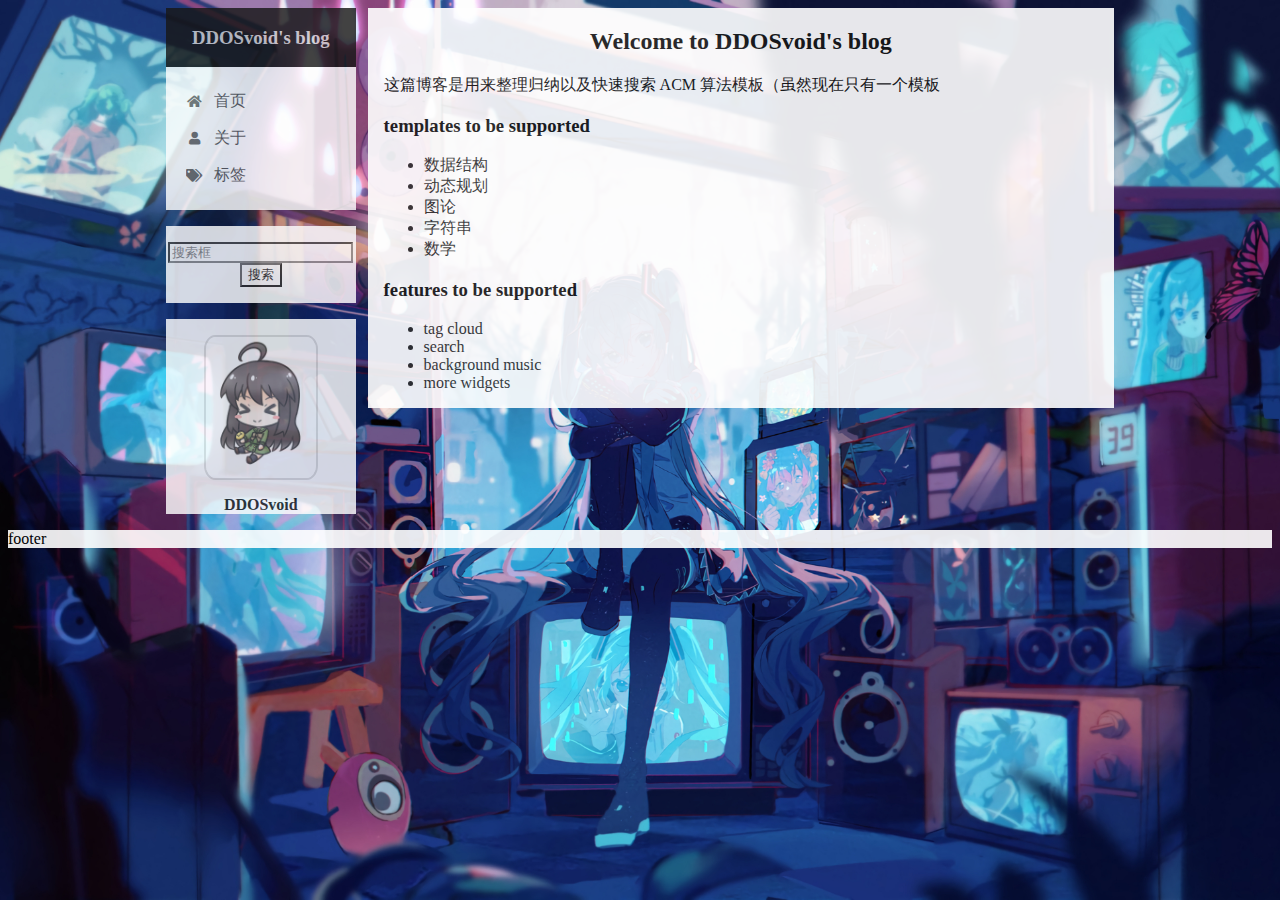
<file: index.html>
<!DOCTYPE>
<html>
    <head>
        <meta charset="utf-8" >
        <title> DDOSvoid's blog </title>
		<base href="./">
        <link rel="shortcut icon" href="assets/pic/favicon.png" >
        <link rel="stylesheet" type="text/css" href="css/style.css" >
        <link rel="stylesheet" type="text/css" href="assets/fontawesome-free-5.15.3-web/css/all.css">
        
    </head>
    <body>
        <main id="main" >
            <header id="header" >
                <div id="header-inner" >
                    <div id="site-brand-container">
                        <div id="site-meta" >
                            <a id="brand" href="index.html" rel="start" > 
                                <h3> DDOSvoid's blog </h3>
                            </a>
                        </div>
                    </div>
                    <nav id="site-nav" >
                        <ul id="menu-nav" >
                            <li class="menu-item" >
                                <a class="menu-item-active" href="index.html" >
                                    <i class="fa fa-home fa-fw" > </i>
                                    首页
                                </a>
                            </li>
                            <li class="menu-item" >
                                <a class="menu-item-active" href="pages/about.html" >
                                    <i class="fa fa-user fa-fw" > </i>
                                    关于
                                </a>
                            </li>
                            <li class="menu-item" >
                                <a class="menu-item-active" href="pages/tag.html">
                                    <i class="fa fa-tags fa-fw" > </i>
                                    标签
                                </a>
                            </li>
                            <li class="menu-item" > </li>
                        </ul>
                    </nav>
                </div>
                <div id="search-bar" >
                    <form>
                        <input type="text" placeholder="搜索框" >
                        <input type="submit" value="搜索" >
                    </form>
                </div>
                <aside id="sidebar" >
                    <div id="avatar-box" >
                        <img id="avatar" src="assets/pic/avatar.jpg" alt="avatar" width="60%" >
                    </div>
                    <div id="uesr-id" style="text-align: center; font-weight: 600" >
                        DDOSvoid 
                    </div>
                </aside>
            </header>
            <div id="content" >
                <h2 align="center" > Welcome to DDOSvoid's blog </h2>
                <p> 这篇博客是用来整理归纳以及快速搜索 ACM 算法模板（虽然现在只有一个模板 </p>
                <h3> templates to be supported </h3>
                <ul>
                    <li> 数据结构 </li>
                    <li> 动态规划 </li>
                    <li> 图论 </li>
                    <li> 字符串 </li>
                    <li> 数学 </li>
                </ul>
                <h3> features to be supported </h3>
                <ul>
                    <li> tag cloud </li>
                    <li> search </li>
                    <li> background music </li>
                    <li> more widgets </li>
                </ul>
            </div>
        </main>
        <footer id="footer" >
            <div>
                <p> footer </p>
            </div>
        </footer>
    </body>
</html>
</file>
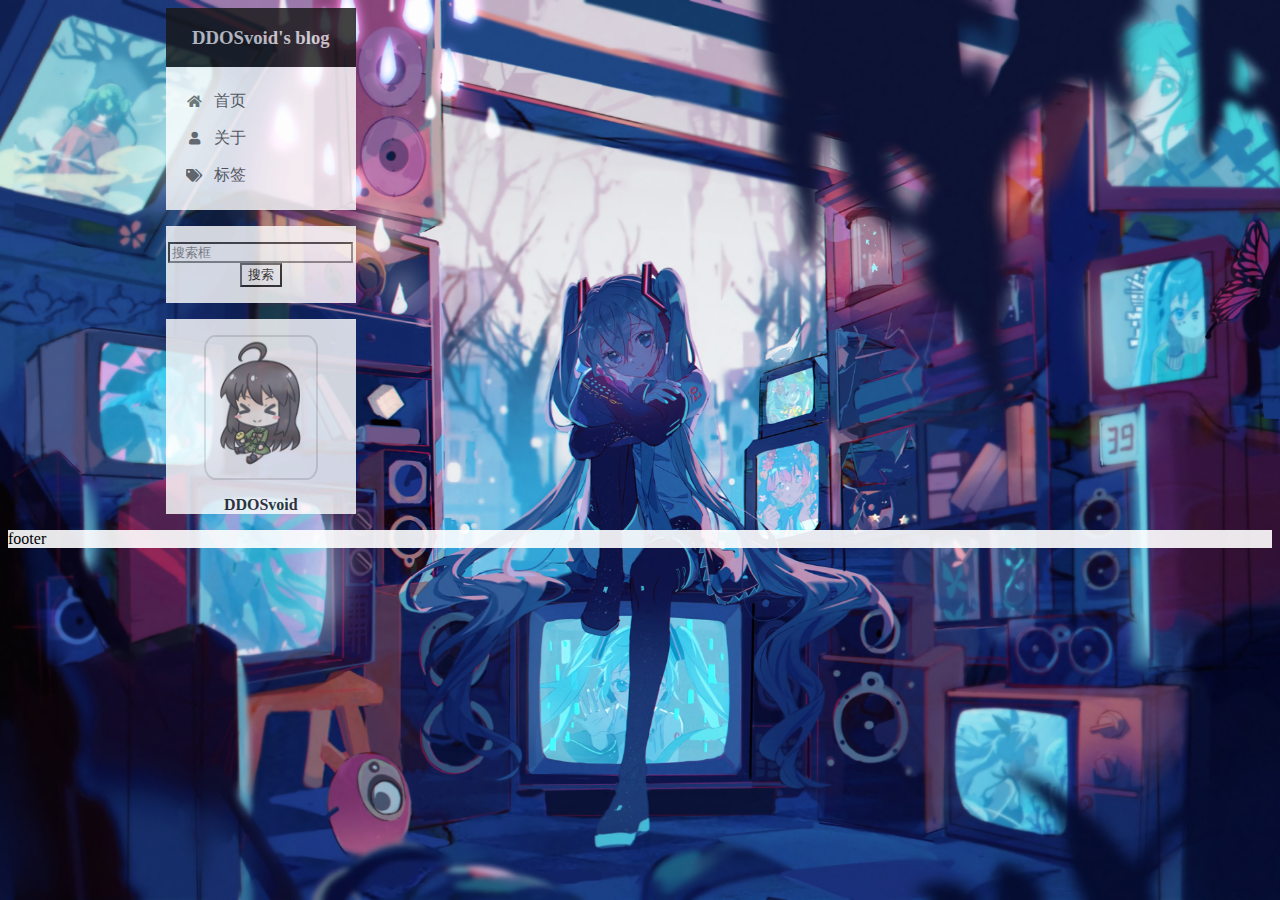
<file: scaffolds.html>
<!DOCTYPE>
<html>
    <head>
        <meta charset="utf-8" >
        <title> DDOSvoid's blog </title>
		<base href="../">
        <link rel="shortcut icon" href="assets/pic/favicon.png" >
        <link rel="stylesheet" type="text/css" href="css/style.css" >
        <link rel="stylesheet" type="text/css" href="assets/fontawesome-free-5.15.3-web/css/all.css">
    </head>
    <body>
        <main id="main" >
            <header id="header" >
                <div id="header-inner" >
                    <div id="site-brand-container">
                        <div id="site-meta" >
                            <a id="brand" href="index.html" rel="start" > 
                                <h3> DDOSvoid's blog </h3>
                            </a>
                        </div>
                    </div>
                    <nav id="site-nav" >
                        <ul id="menu-nav" >
                            <li class="menu-item" >
                                <a class="menu-item-active" href="index.html" >
                                    <i class="fa fa-home fa-fw" > </i>
                                    首页
                                </a>
                            </li>
                            <li class="menu-item" >
                                <a class="menu-item-active" href="pages/about.html" >
                                    <i class="fa fa-user fa-fw" > </i>
                                    关于
                                </a>
                            </li>
                            <li class="menu-item" >
                                <a class="menu-item-active" href="pages/tag.html" >
                                    <i class="fa fa-tags fa-fw" > </i>
                                    标签
                                </a>
                            </li>
                            <li class="menu-item" > </li>
                        </ul>
                    </nav>
                </div>
                <div id="search-bar" >
                    <form>
                        <input type="text" placeholder="搜索框" >
                        <input type="submit" value="搜索" >
                    </form>
                </div>
                <aside id="sidebar" >
                    <div id="avatar-box" >
                        <img id="avatar" src="assets/pic/avatar.jpg" alt="avatar" width="60%" >
                    </div>
                    <div id="uesr-id" style="text-align: center; font-weight: 600" >
                        DDOSvoid 
                    </div>
                </aside>
            </header>
            <div id="content" >
			
            </div>
        </main>
        <footer id="footer" >
            <div>
                <p> footer </p>
            </div>
        </footer>
    </body>
</html>
</file>
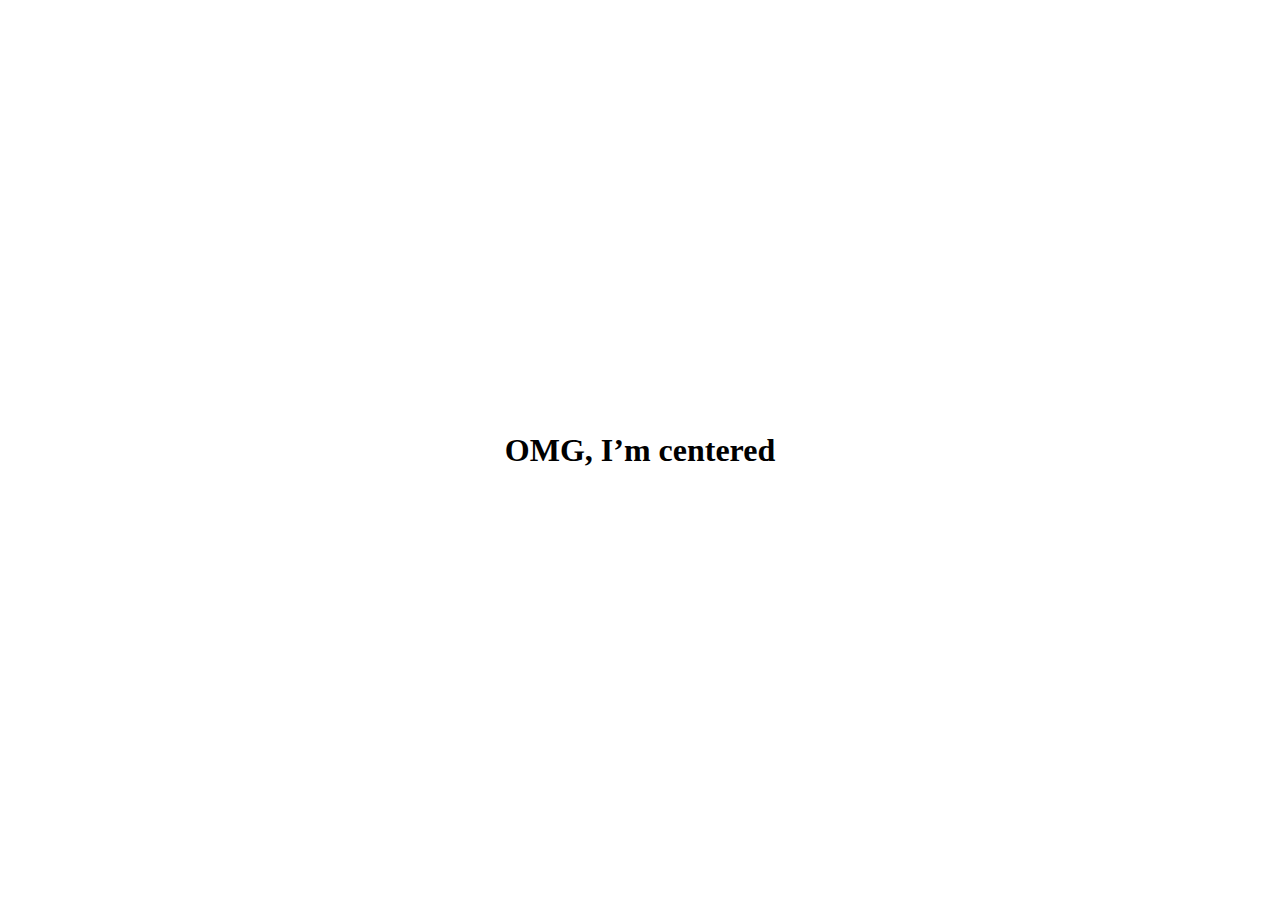
<file: test.html>
<!DOCTYPE html>
<html lang="en">
    <head>
        <meta charset="utf-8"/>
        <title>Centering an Element on the Page</title>
        <style type="text/css">
         html {
             height: 100%;
         } 

         body {
             display: flex;       /* 新版本语法： Opera 12.1, Firefox 22+ */

             /*垂直居中*/    
             
             align-items: center;

             /*水平居中*/
            
             justify-content: center;

             margin: 0;
             height: 100%;
             width: 100% /* needed for Firefox */
         } 
         /*实现文本垂直居中*/
         h1 {
             display: -webkit-box; 
             display: -moz-box;
             display: -ms-flexbox;
             display: -webkit-flex;
             display: flex;
             
             -webkit-box-align: center; 
             -moz-box-align: center;
             -ms-flex-align: center;
             -webkit-align-items: center;
             align-items: center;
             height: 10rem;
         }    

        </style>
    </head>
    <body>
        <h1>OMG, I’m centered</h1>
    </body>
</html>
</file>
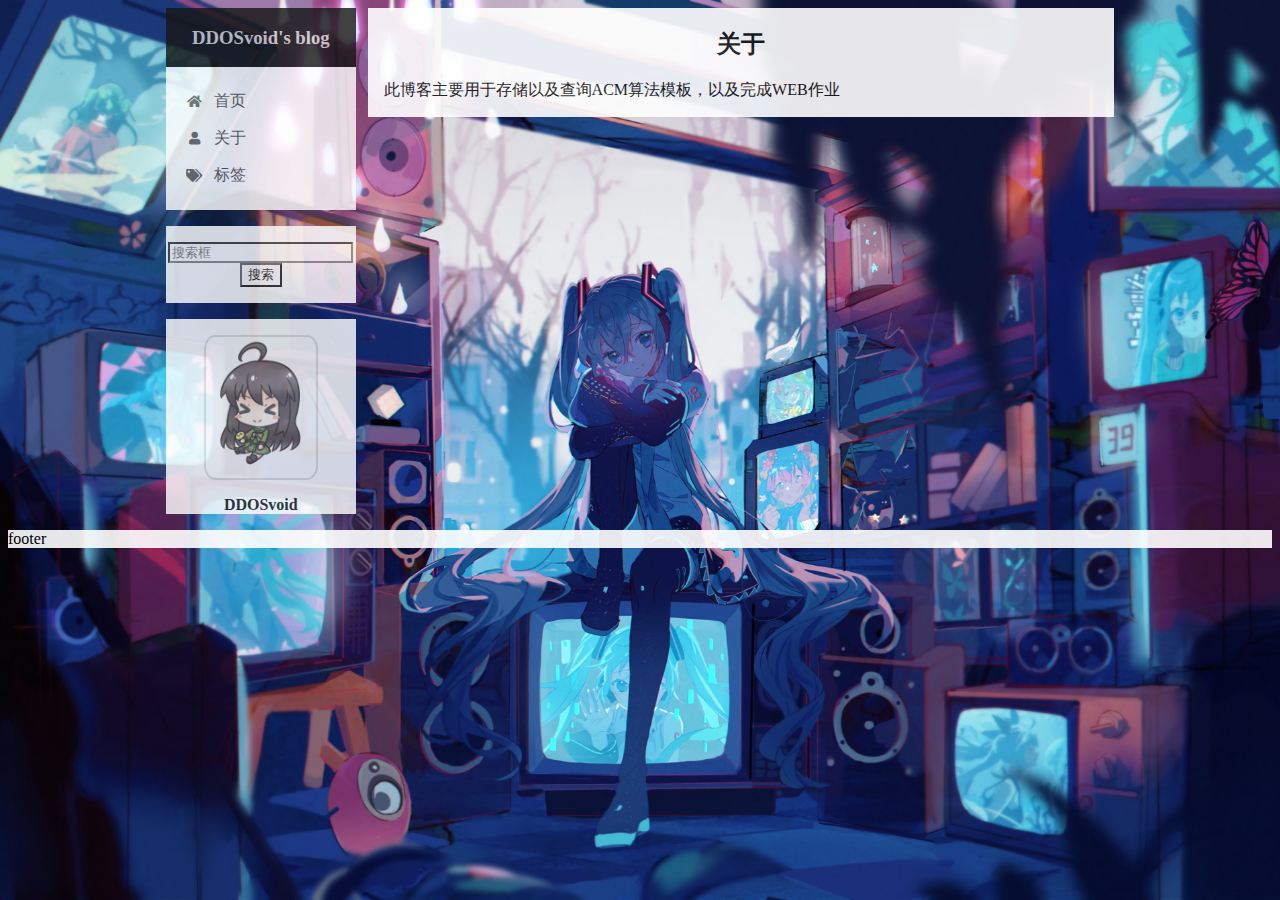
<file: pages/about.html>
<!DOCTYPE>
<html>
    <head>
        <meta charset="utf-8" >
        <title> DDOSvoid's blog </title>
		<base href="../">
        <link rel="shortcut icon" href="../assets/pic/favicon.png" >
        <link rel="stylesheet" type="text/css" href="css/style.css" >
        <link rel="stylesheet" type="text/css" href="assets/fontawesome-free-5.15.3-web/css/all.css">
    </head>
    <body>
        <main id="main" >
            <header id="header" >
                <div id="header-inner" >
                    <div id="site-brand-container">
                        <div id="site-meta" >
                            <a id="brand" href="index.html" rel="start" > 
                                <h3> DDOSvoid's blog </h3>
                            </a>
                        </div>
                    </div>
                    <nav id="site-nav" >
                        <ul id="menu-nav" >
                            <li class="menu-item" >
                                <a class="menu-item-active" href="index.html" >
                                    <i class="fa fa-home fa-fw" > </i>
                                    首页
                                </a>
                            </li>
                            <li class="menu-item" >
                                <a class="menu-item-active" href="pages/about.html" >
                                    <i class="fa fa-user fa-fw" > </i>
                                    关于
                                </a>
                            </li>
                            <li class="menu-item" >
                                <a class="menu-item-active" href="pages/tag.html" >
                                    <i class="fa fa-tags fa-fw" > </i>
                                    标签
                                </a>
                            </li>
                            <li class="menu-item" > </li>
                        </ul>
                    </nav>
                </div>
                <div id="search-bar" >
                    <form>
                        <input type="text" placeholder="搜索框" >
                        <input type="submit" value="搜索" >
                    </form>
                </div>
                <aside id="sidebar" >
                    <div id="avatar-box" >
                        <img id="avatar" src="assets/pic/avatar.jpg" alt="avatar" width="60%" >
                    </div>
                    <div id="uesr-id" style="text-align: center; font-weight: 600" >
                        DDOSvoid 
                    </div>
                </aside>
            </header>
            <div id="content" >
                <h2 align="center" > 关于 </h2>
                <p> 此博客主要用于存储以及查询ACM算法模板，以及完成WEB作业 </p>
            </div>
        </main>
        <footer id="footer" >
            <div>
                <p> footer </p>
            </div>
        </footer>
    </body>
</html>
</file>
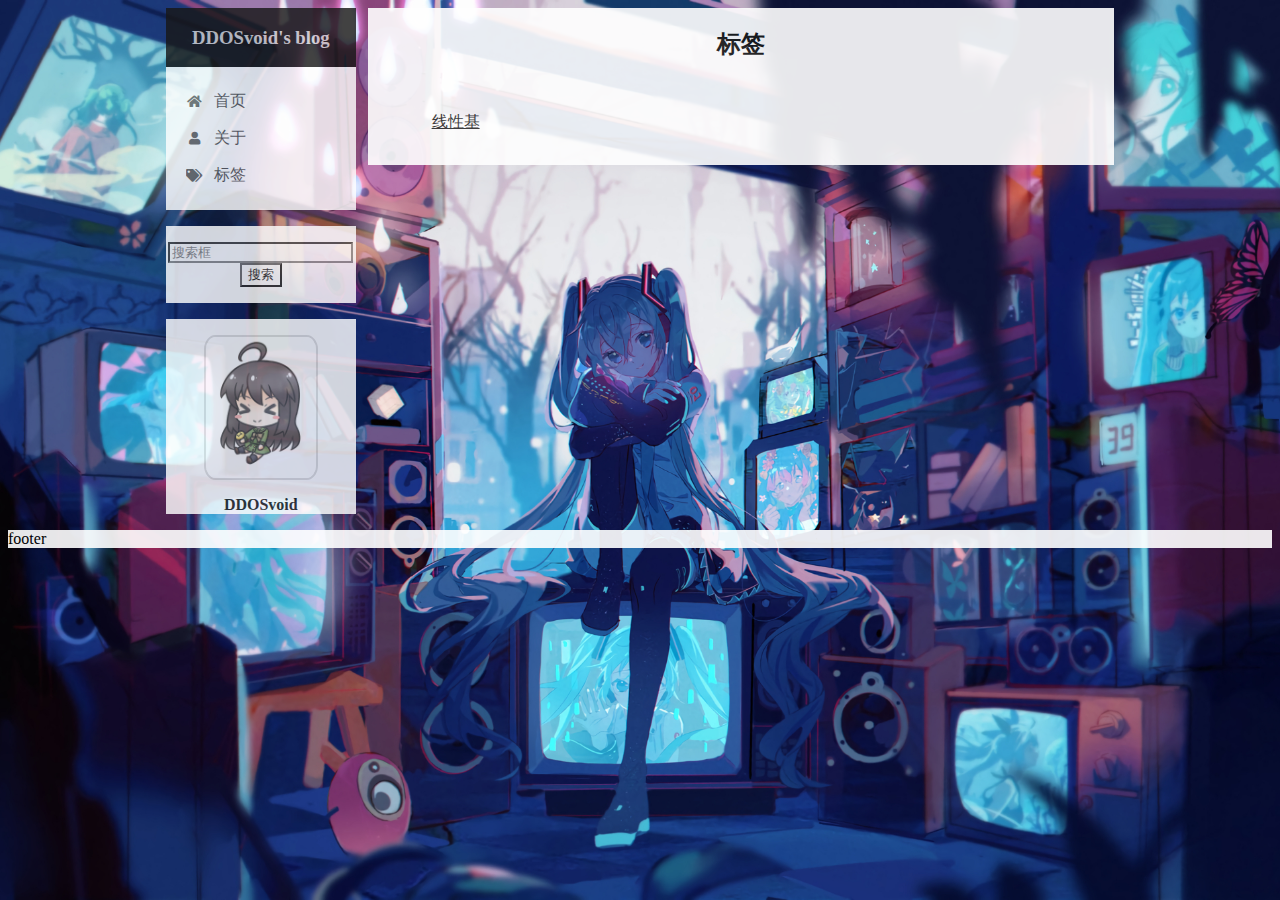
<file: pages/tag.html>
<!DOCTYPE>
<html>
    <head>
        <meta charset="utf-8" >
        <title> DDOSvoid's blog </title>
		<base href="../">
        <link rel="shortcut icon" href="../assets/pic/favicon.png" >
        <link rel="stylesheet" type="text/css" href="css/style.css" >
        <link rel="stylesheet" type="text/css" href="assets/fontawesome-free-5.15.3-web/css/all.css">
        <link rel="stylesheet" type="text/css" href="css/tag.css" >
    </head>
    <body>
        <main id="main" >
            <header id="header" >
                <div id="header-inner" >
                    <div id="site-brand-container">
                        <div id="site-meta" >
                            <a id="brand" href="index.html" rel="start" > 
                                <h3> DDOSvoid's blog </h3>
                            </a>
                        </div>
                    </div>
                    <nav id="site-nav" >
                        <ul id="menu-nav" >
                            <li class="menu-item" >
                                <a class="menu-item-active" href="index.html" >
                                    <i class="fa fa-home fa-fw" > </i>
                                    首页
                                </a>
                            </li>
                            <li class="menu-item" >
                                <a class="menu-item-active" href="pages/about.html" >
                                    <i class="fa fa-user fa-fw" > </i>
                                    关于
                                </a>
                            </li>
                            <li class="menu-item" >
                                <a class="menu-item-active" href="pages/tag.html" >
                                    <i class="fa fa-tags fa-fw" > </i>
                                    标签
                                </a>
                            </li>
                            <li class="menu-item" > </li>
                        </ul>
                    </nav>
                </div>
                <div id="search-bar" >
                    <form>
                        <input type="text" placeholder="搜索框" >
                        <input type="submit" value="搜索" >
                    </form>
                </div>
                <aside id="sidebar" >
                    <div id="avatar-box" >
                        <img id="avatar" src="assets/pic/avatar.jpg" alt="avatar" width="60%" >
                    </div>
                    <div id="uesr-id" style="text-align: center; font-weight: 600" >
                        DDOSvoid 
                    </div>
                </aside>
            </header>
            <div id="content" >
                <h2 align="center" > 标签 </h2>
                <div id="tag-cloud" >
                    <a class="tag-nav" href="templates/线性基.html" rel="start" > 线性基 </a>
                </div>
            </div>
        </main>
        <footer id="footer" >
            <div>
                <p> footer </p>
            </div>
        </footer>
    </body>
</html>
</file>
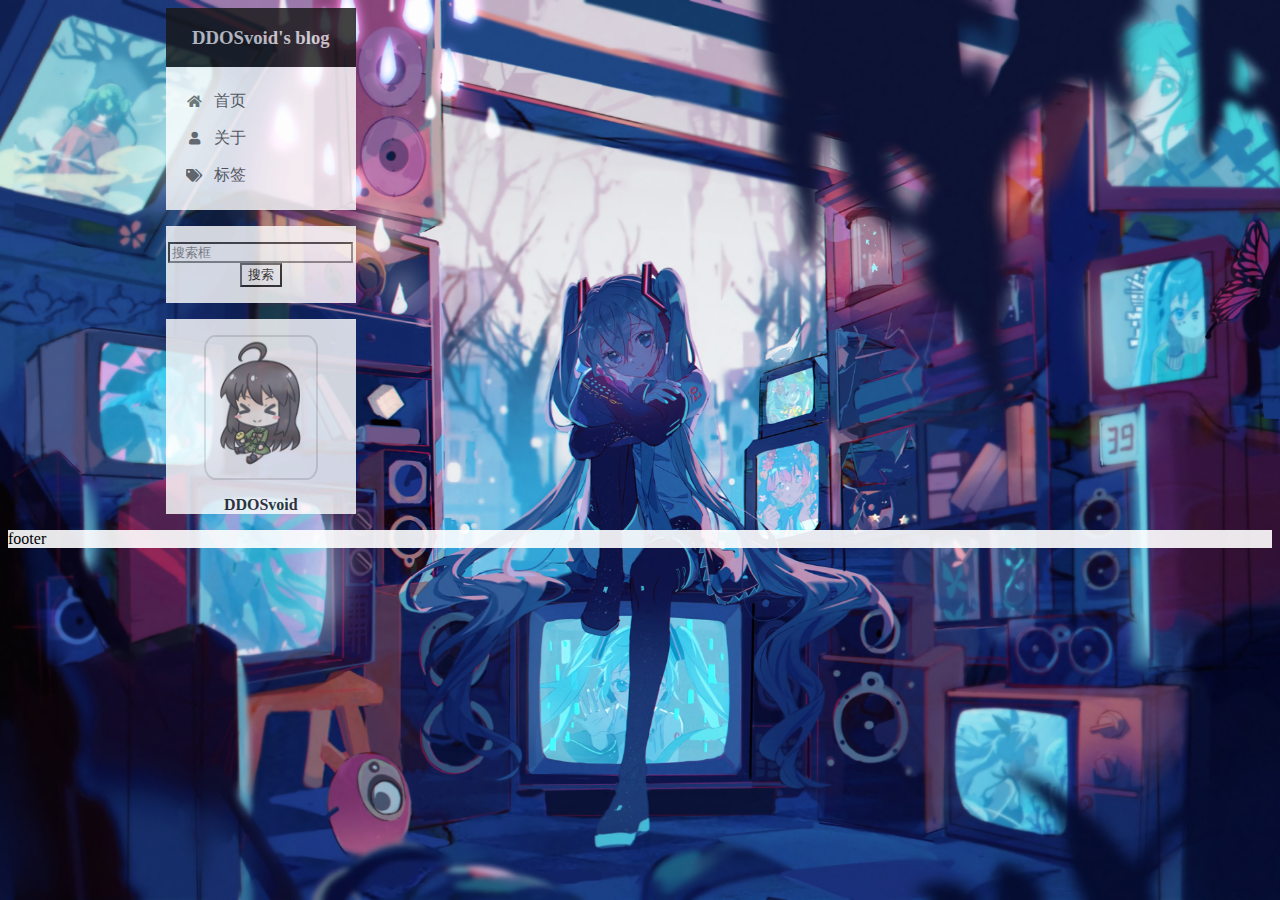
<file: scaffolds/templates.html>
<!DOCTYPE>
<html>
    <head>
        <meta charset="utf-8" >
        <title> DDOSvoid's blog </title>
        <link rel="shortcut icon" href="../assets/pic/favicon.png" >
        <link rel="stylesheet" type="text/css" href="../css/style.css" >
        <link rel="stylesheet" type="text/css" href="../css/线性基.css" >
        <link rel="stylesheet" type="text/css" href="../assets/fontawesome-free-5.15.3-web/css/all.css">
    </head>
    <body>
        <main id="main" >
            <header id="header" >
                <div id="header-inner" >
                    <div id="site-brand-container">
                        <div id="site-meta" >
                            <a id="brand" href="../index.html" rel="start" > 
                                <h3> DDOSvoid's blog </h3>
                            </a>
                        </div>
                    </div>
                    <nav id="site-nav" >
                        <ul id="menu-nav" >
                            <li class="menu-item" >
                                <a class="menu-item-active" href="../index.html" >
                                    <i class="fa fa-home fa-fw" > </i>
                                    首页
                                </a>
                            </li>
                            <li class="menu-item" >
                                <a class="menu-item-active" href="../pages/about.html" >
                                    <i class="fa fa-user fa-fw" > </i>
                                    关于
                                </a>
                            </li>
                            <li class="menu-item" >
                                <a class="menu-item-active" href="../pages/tag.html">
                                    <i class="fa fa-tags fa-fw" > </i>
                                    标签
                                </a>
                            </li>
                            <li class="menu-item" > </li>
                        </ul>
                    </nav>
                </div>
                <div id="search-bar" >
                    <form>
                        <input type="text" placeholder="搜索框" >
                        <input type="submit" value="搜索" >
                    </form>
                </div>
                <aside id="sidebar" >
                    <div id="avatar-box" >
                        <img id="avatar" src="../assets/pic/avatar.jpg" alt="avatar" width="60%" >
                    </div>
                    <div id="uesr-id" style="text-align: center; font-weight: 600" >
                        DDOSvoid 
                    </div>
                </aside>
            </header>
            <div id="content" >
            </div>
        </main>
        <footer id="footer" >
            <div>
                <p> footer </p>
            </div>
        </footer>
    </body>
</html>
</file>
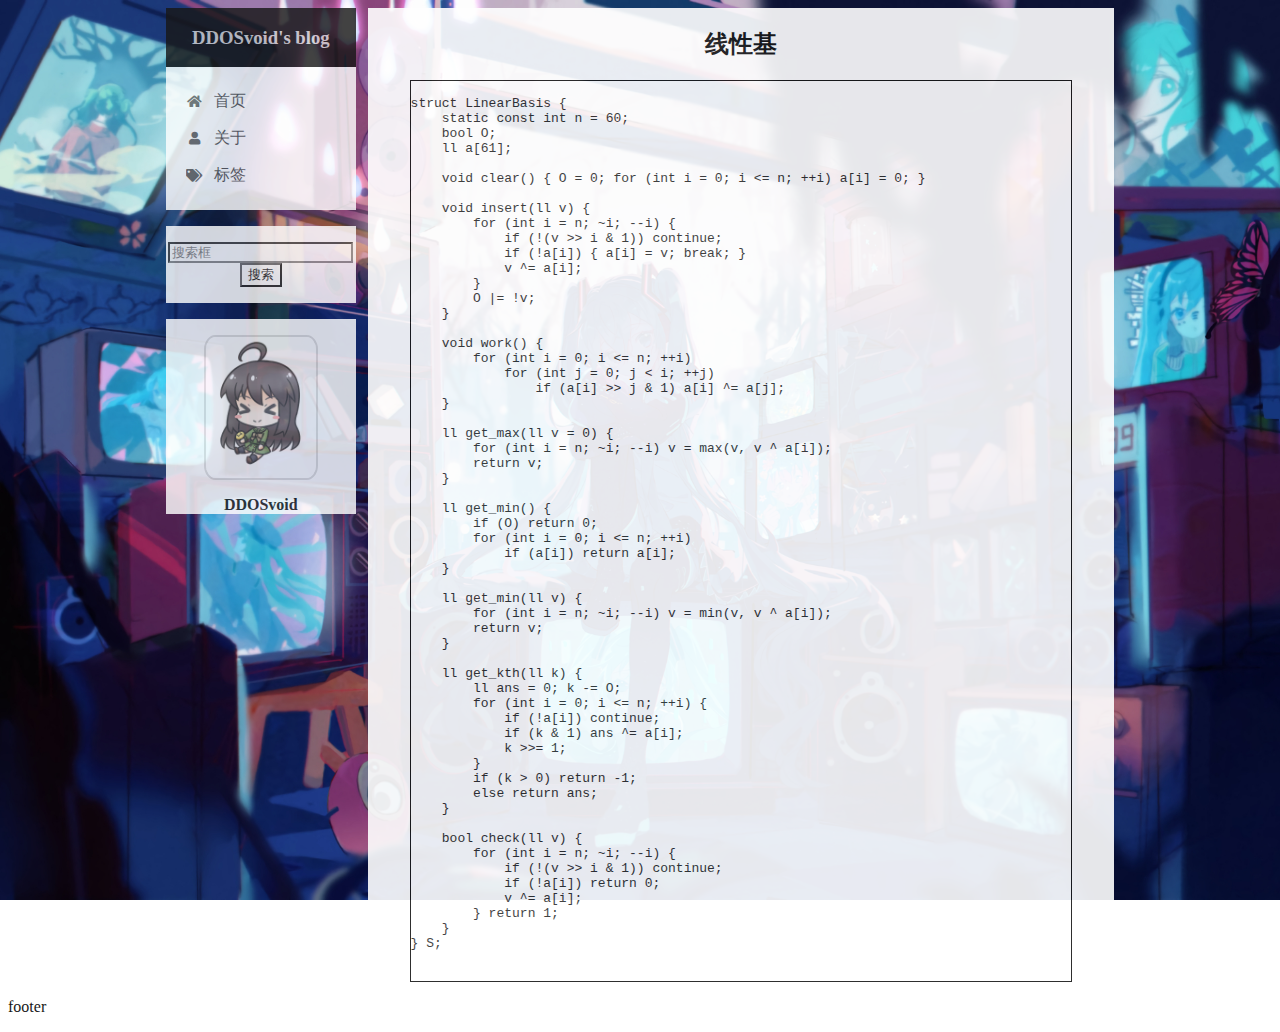
<file: templates/线性基.html>
<!DOCTYPE>
<html>
    <head>
        <meta charset="utf-8" >
        <title> DDOSvoid's blog </title>
		<base href="../" >
        <link rel="shortcut icon" href="../assets/pic/favicon.png" >
        <link rel="stylesheet" type="text/css" href="css/style.css" >
        <link rel="stylesheet" type="text/css" href="css/线性基.css" >
        <link rel="stylesheet" type="text/css" href="assets/fontawesome-free-5.15.3-web/css/all.css">
    </head>
    <body>
        <main id="main" >
            <header id="header" >
                <div id="header-inner" >
                    <div id="site-brand-container">
                        <div id="site-meta" >
                            <a id="brand" href="index.html" rel="start" > 
                                <h3> DDOSvoid's blog </h3>
                            </a>
                        </div>
                    </div>
                    <nav id="site-nav" >
                        <ul id="menu-nav" >
                            <li class="menu-item" >
                                <a class="menu-item-active" href="index.html" >
                                    <i class="fa fa-home fa-fw" > </i>
                                    首页
                                </a>
                            </li>
                            <li class="menu-item" >
                                <a class="menu-item-active" href="pages/about.html" >
                                    <i class="fa fa-user fa-fw" > </i>
                                    关于
                                </a>
                            </li>
                            <li class="menu-item" >
                                <a class="menu-item-active" href="pages/tag.html">
                                    <i class="fa fa-tags fa-fw" > </i>
                                    标签
                                </a>
                            </li>
                            <li class="menu-item" > </li>
                        </ul>
                    </nav>
                </div>
                <div id="search-bar" >
                    <form>
                        <input type="text" placeholder="搜索框" >
                        <input type="submit" value="搜索" >
                    </form>
                </div>
                <aside id="sidebar" >
                    <div id="avatar-box" >
                        <img id="avatar" src="assets/pic/avatar.jpg" alt="avatar" width="60%" >
                    </div>
                    <div id="uesr-id" style="text-align: center; font-weight: 600" >
                        DDOSvoid 
                    </div>
                </aside>
            </header>
            <div id="content" >
                <h2 align="center"> 线性基 </h2>
                <pre class="cpp" >
                    <code>
struct LinearBasis {
    static const int n = 60;
    bool O;
    ll a[61];

    void clear() { O = 0; for (int i = 0; i &lt;= n; ++i) a[i] = 0; } 
    
    void insert(ll v) {
        for (int i = n; ~i; --i) {
            if (!(v &gt;&gt; i &amp; 1)) continue;
            if (!a[i]) { a[i] = v; break; }
            v ^= a[i]; 
        }
        O |= !v; 
    }

    void work() {
        for (int i = 0; i &lt;= n; ++i)
            for (int j = 0; j &lt; i; ++j)
                if (a[i] &gt;&gt; j &amp; 1) a[i] ^= a[j];
    }

    ll get_max(ll v = 0) {
        for (int i = n; ~i; --i) v = max(v, v ^ a[i]); 
        return v;
    }

    ll get_min() {
        if (O) return 0;
        for (int i = 0; i &lt;= n; ++i)
            if (a[i]) return a[i];
    }

    ll get_min(ll v) {
        for (int i = n; ~i; --i) v = min(v, v ^ a[i]);
        return v;
    } 

    ll get_kth(ll k) {
        ll ans = 0; k -= O; 
        for (int i = 0; i &lt;= n; ++i) {
            if (!a[i]) continue;
            if (k &amp; 1) ans ^= a[i];
            k &gt;&gt;= 1; 
        }
        if (k &gt; 0) return -1; 
        else return ans; 
    }

    bool check(ll v) {
        for (int i = n; ~i; --i) {
            if (!(v &gt;&gt; i &amp; 1)) continue;
            if (!a[i]) return 0;
            v ^= a[i]; 
        } return 1;
    } 
} S;
                    </code>
                </pre>
            </div>
        </main>
        <footer id="footer" >
            <div>
                <p> footer </p>
            </div>
        </footer>
    </body>
</html>
</file>
<file: css/style.css>
html {
    box-sizing: border-box;
}

*, *::before, *::after {
    box-sizing: inherit;
}


body {
    background-image: url('../assets/pic/background.jpg');
    background-size: cover;
    background-position: 50% 50%;
    background-attachment: fixed;
    background-repeat: no-repeat;
}


#main * {
    background-color: white;
    opacity: 0.9;
}

#main {
    display: flex;
    justify-content: space-between;
    align-items: flex-start;
    margin-left: auto; 
    margin-right: auto;
    width: 75%;
}


#header {
    width: 20%;
    background-color: transparent; 
}

#header-inner {
    
}

#site-brand-container {
    display: flex;
    justify-content: center;
    text-align: center;
    background-color: #000;
}

#site-brand-container * {
    background-color: #000;
}

#site-meta {
    
}

#brand {
    color: #fff;
    opacity: 1;
    text-decoration: none;
}

#menu-nav {
    margin: 0;
    padding: 1em 0;
}

.menu-item {
    list-style: none;
    display: block;
}

.menu-item-active {
    padding: 8px 20px;
    display: block;
    color: #000;
    text-decoration: none;
}

.menu-item-active .fa {
    font-size: 13px;
    margin-right: 8px;
}

#search-bar {
    margin: 1em 0;
    padding: 1em 0;
    text-align: center;
}

#search-bar form {
    margin: 0;
}

#sidebar {
}

#avatar-box {
    padding: 1em 0;
    text-align: center;
    
}

#avatar {
    border-width: 2px;
    border-style: solid;
    border-color: #d9d9d9;
    border-radius: 10%;
} 

#content {
    width: calc(80% - 12px);
    padding: 0 1em;
}


#footer {
    background-color: white;
    opacity: 0.9;
}


#fixed-test {
    position: fixed;
    right: 0px;
    top: 0px;
}
</file>
<file: css/线性基.css>
.cpp {
    margin: 0 2em;
    border: 1px solid;
}
</file>
